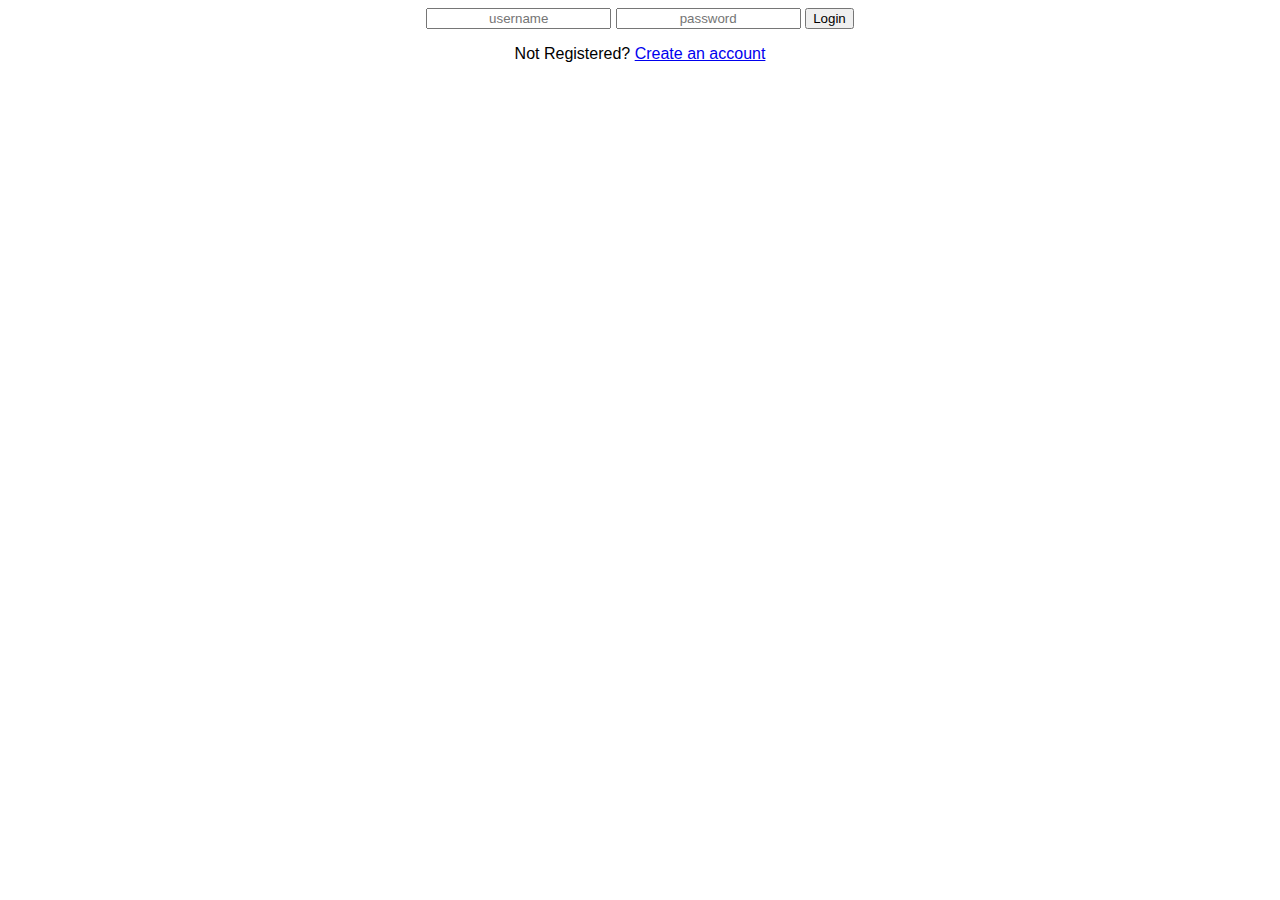
<file: templates/login.html>
<!DOCTYPE html>
<html>
<head>
    <meta charset="UTF-8">
    <meta name="viewport" content="width=device-width, initial-scale=1.0">
    <title>Login - Website</title>
    <link rel="stylesheet" href="/static/portal.css">
</head>
<body>
        <div class="form">
            <form class="login-form" action="/login.html" method="post">
                <input type="text" placeholder="username" name="username"/>
                <input type="password" placeholder="password" name="password"/>
                <button type="submit" name="login">Login</button>
                <p class="message">Not Registered? <a href="/register">Create an account</a></p>
            </form>
        </div>
</body>
</html>
</file>
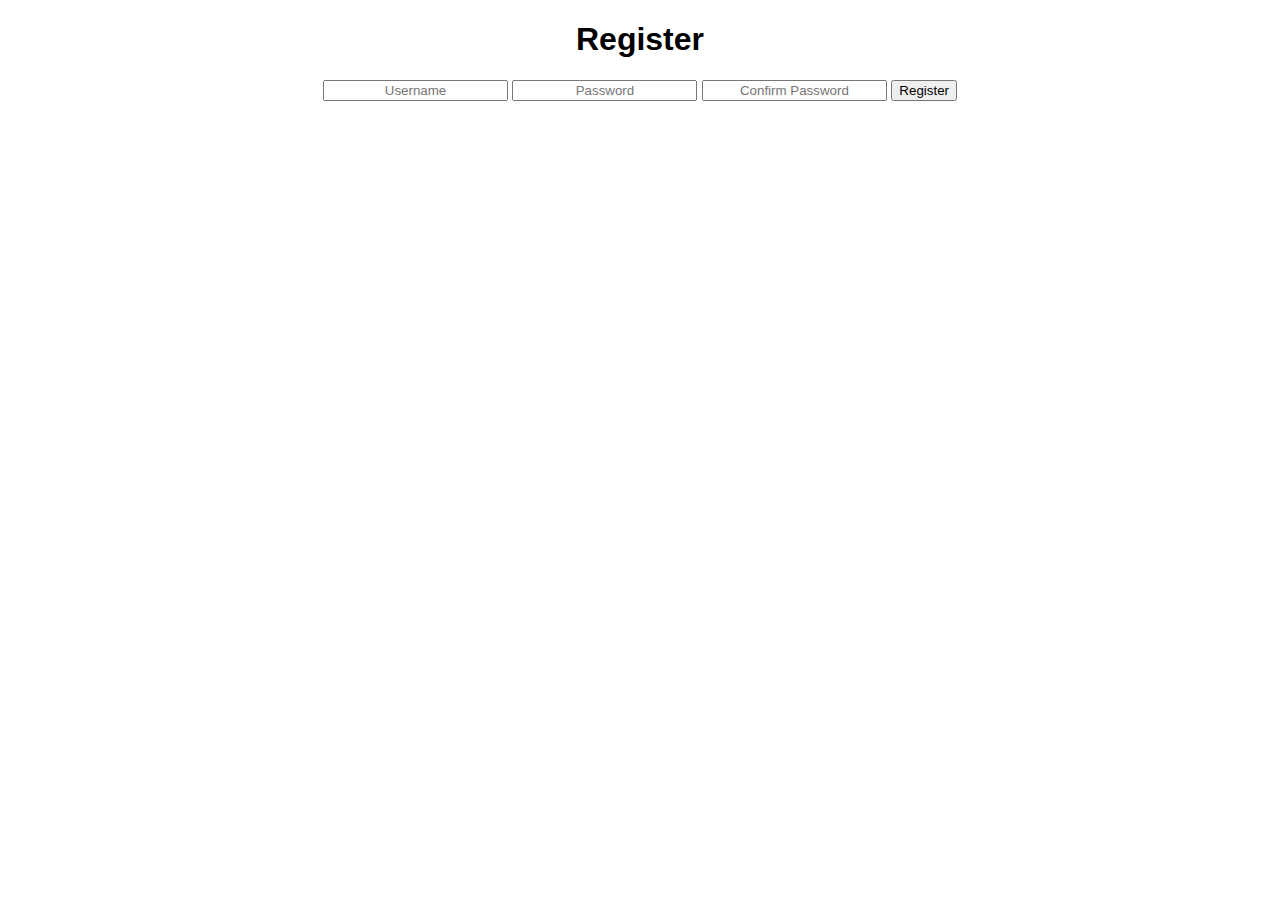
<file: templates/register.html>
<!DOCTYPE html>
<html>
<head>
    <meta charset="UTF-8">
    <meta name="viewport" content="width=device-width, initial-scale=1.0">
    <title>Register - Website</title>
    <link rel="stylesheet" href="/static/portal.css">
</head>
<body>
        <div class="header">
            <h1>Register</h1>
        </div>
        <div class="content">
            <form action="/register" method="post">
                <input type="text" name="username" placeholder="Username" required>
                <input type="password" name="password" placeholder="Password" required>
                <input type="password" name="password2" placeholder="Confirm Password" required>
                <input type="submit" name="register" value="Register">
            </form>
        </div>
</body>
</html>
</file>
<file: static/portal.css>
* {
    font-family: Arial, Helvetica, sans-serif;
    text-align: center;
    box-sizing: border-box;
}
</file>
